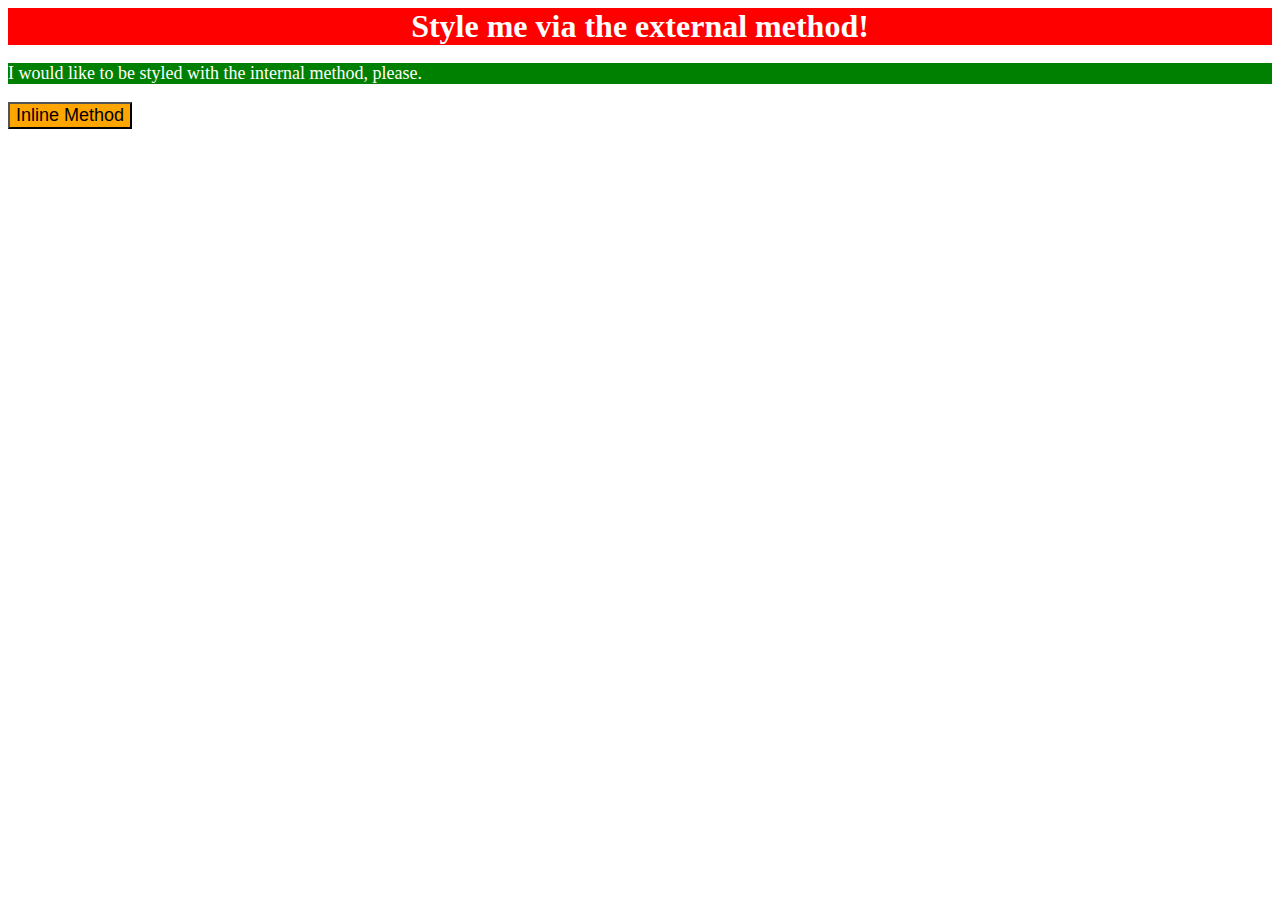
<file: foundations/01-css-methods/index.html>
<!DOCTYPE html>
<html lang="en">
  <head>
    <meta charset="UTF-8">
    <meta http-equiv="X-UA-Compatible" content="IE=edge">
    <meta name="viewport" content="width=device-width, initial-scale=1.0">
    <title>Methods for Adding CSS</title>
    <link rel="stylesheet" href="style1.css">
    <style>
      p {
        background-color: green;
        color: white;
        font-size: 18px;
      }
    </style>
  </head>
  <body>
    <div>Style me via the external method!</div>
    <p>I would like to be styled with the internal method, please.</p>
    <button style="background-color: orange;font-size: 18px;">Inline Method</button>
  </body>
</html>
</file>
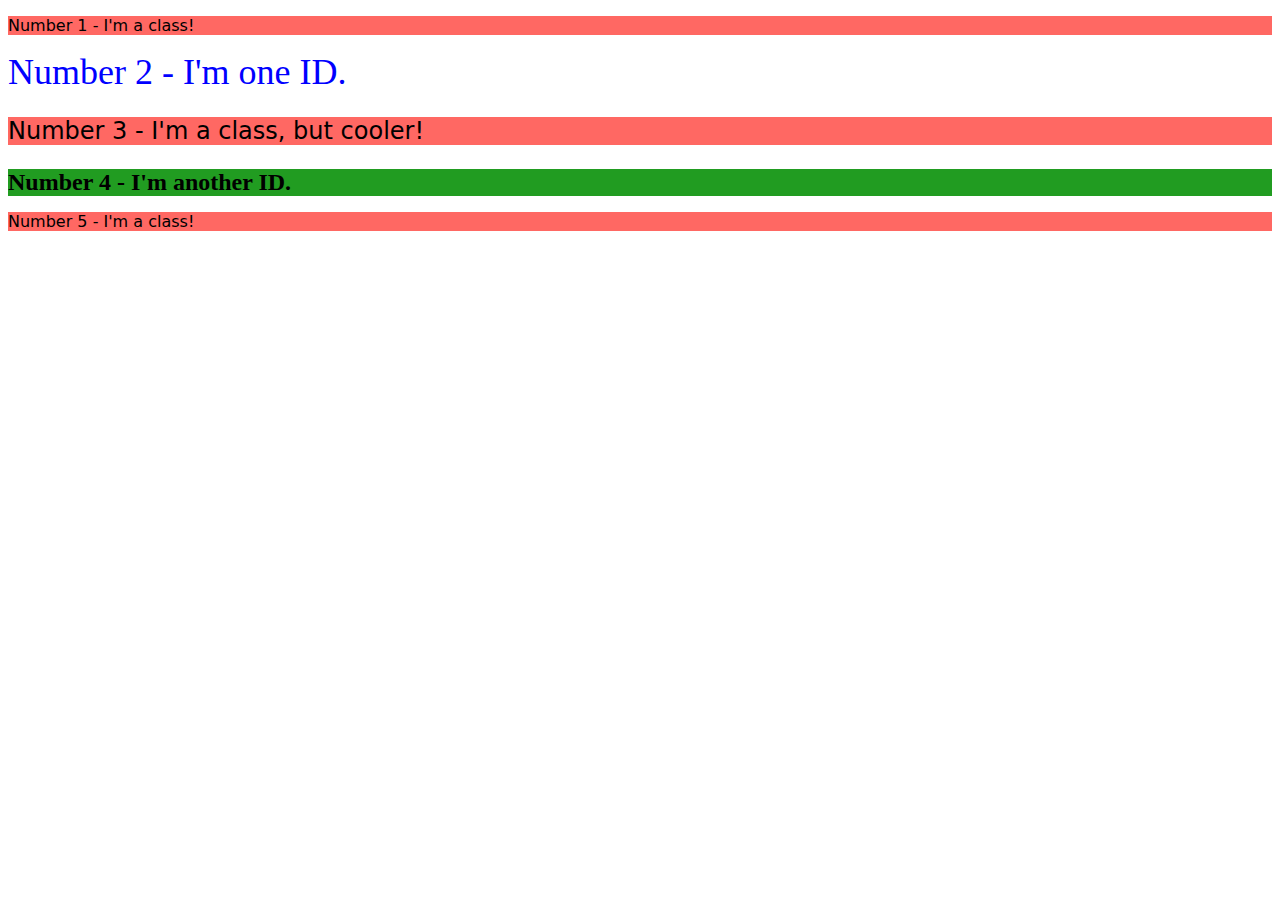
<file: foundations/02-class-id-selectors/index.html>
<!DOCTYPE html>
<html lang="en">
  <head>
    <meta charset="UTF-8">
    <meta http-equiv="X-UA-Compatible" content="IE=edge">
    <meta name="viewport" content="width=device-width, initial-scale=1.0">
    <title>Class and ID Selectors</title>
    <link rel="stylesheet" href="style.css">
  </head>
  <body>
    <p class="Odd">Number 1 - I'm a class!</p>
    <div id="elementtwo">Number 2 - I'm one ID.</div>
    <p class="Odd coller">Number 3 - I'm a class, but cooler!</p>
    <div id="fourth">Number 4 - I'm another ID.</div>
    <p class="Odd">Number 5 - I'm a class!</p>
  </body>
</html>
</file>
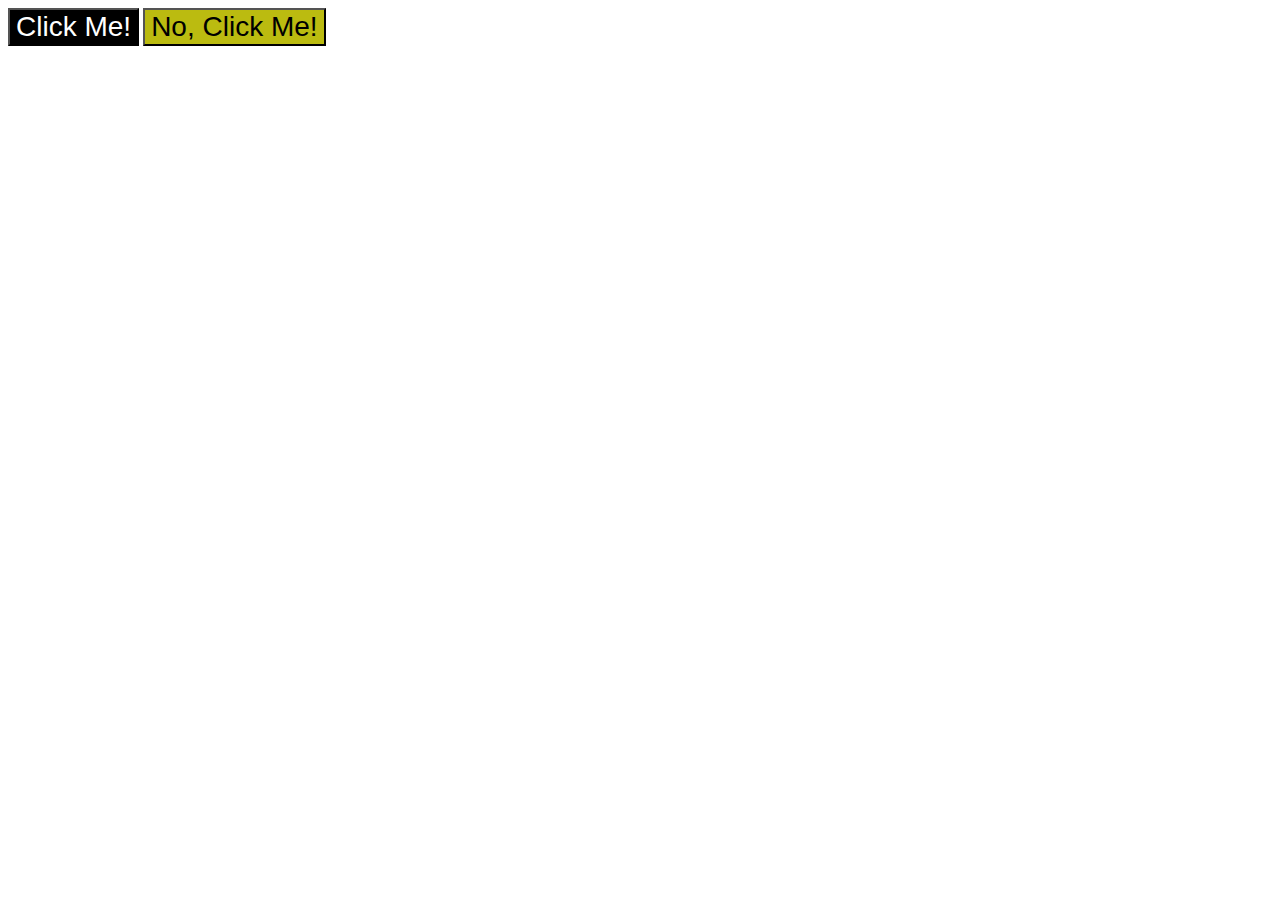
<file: foundations/03-grouping-selectors/index.html>
<!DOCTYPE html>
<html lang="en">
  <head>
    <meta charset="UTF-8">
    <meta http-equiv="X-UA-Compatible" content="IE=edge">
    <meta name="viewport" content="width=device-width, initial-scale=1.0">
    <title>Grouping Selectors</title>
    <link rel="stylesheet" href="style.css">
  </head>
  <body>
    <button class="button1">Click Me!</button>
    <button class="button2">No, Click Me!</button>
  </body>
</html>
</file>
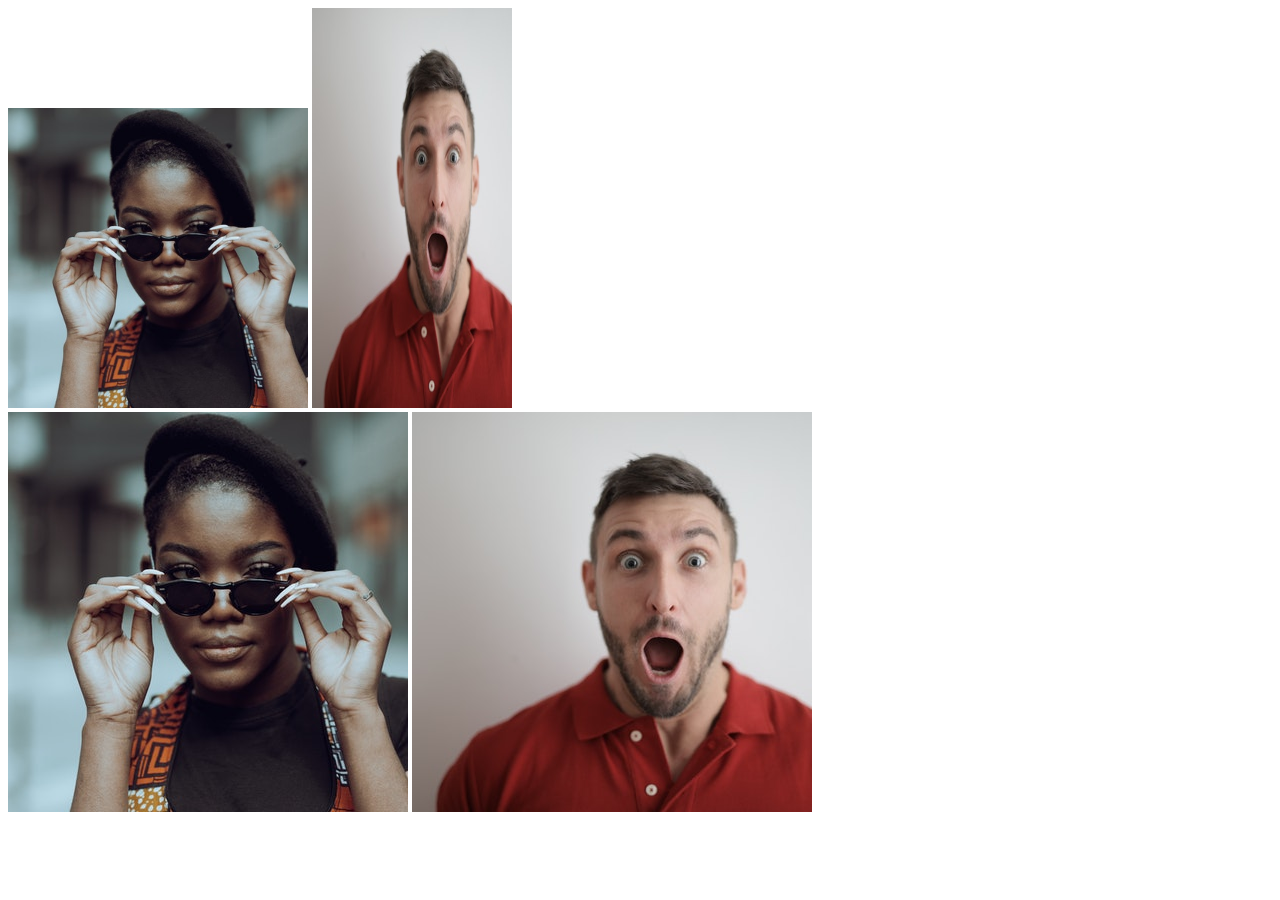
<file: foundations/04-chaining-selectors/index.html>
<!DOCTYPE html>
<html lang="en">
  <head>
    <meta charset="UTF-8">
    <meta http-equiv="X-UA-Compatible" content="IE=edge">
    <meta name="viewport" content="width=device-width, initial-scale=1.0">
    <title>Chaining Selectors</title>
    <link rel="stylesheet" href="style.css">
  </head>
  <body>
    <!-- Check image source path. Review Foundations lesson - Links and Images -->
    <!-- Use the classes BELOW this line -->
    <div>
      <img class="avatar proportioned" src="./images/woman.jpg" alt="Woman with glasses">
      <img class="avatar distorted" src="./images/man.jpg" alt="Man with surprised expression">
    </div>
    <!-- Use the classes ABOVE this line -->
    <div>
      <img class="original proportioned" src="./images/woman.jpg" alt="Woman with glasses">
      <img class="original distorted" src="./images/man.jpg" alt="Man with surprised expression">
    </div>
  </body>
</html>
</file>
<file: foundations/01-css-methods/style1.css>
div {
    background-color: red;
    color: white;
    font-size: 32px;
    text-align: center;
    font-weight: bold;
}
</file>
<file: foundations/02-class-id-selectors/style.css>
.Odd {
    background-color:#ff6863;
    font-family: "verdana","DejaVu Sans",sans-serif;
}
#elementtwo{
 color:#0000ff;
 font-size: 36px;
}

.Odd.coller{
  font-size: 24px;
}

#fourth{
    background-color: rgb(33, 156, 33);
    font-weight: bold;
    font-size: 24px;
}
</file>
<file: foundations/03-grouping-selectors/style.css>
.button1{
    background-color: #000000;
    color:#ffffff;
}
.button2{
    background-color: #bbbb10;
}

.button1,.button2{
    font-size: 28px;
    font-family: "Helvetica","Times New Roman",sans-serif;
}
</file>
<file: foundations/04-chaining-selectors/style.css>
/* Add CSS Styling */
.avatar.proportioned{
    width: 300px;
    height: auto;
}

.avatar.distorted{
    width: 200px;
    height: 400px;
}
</file>
